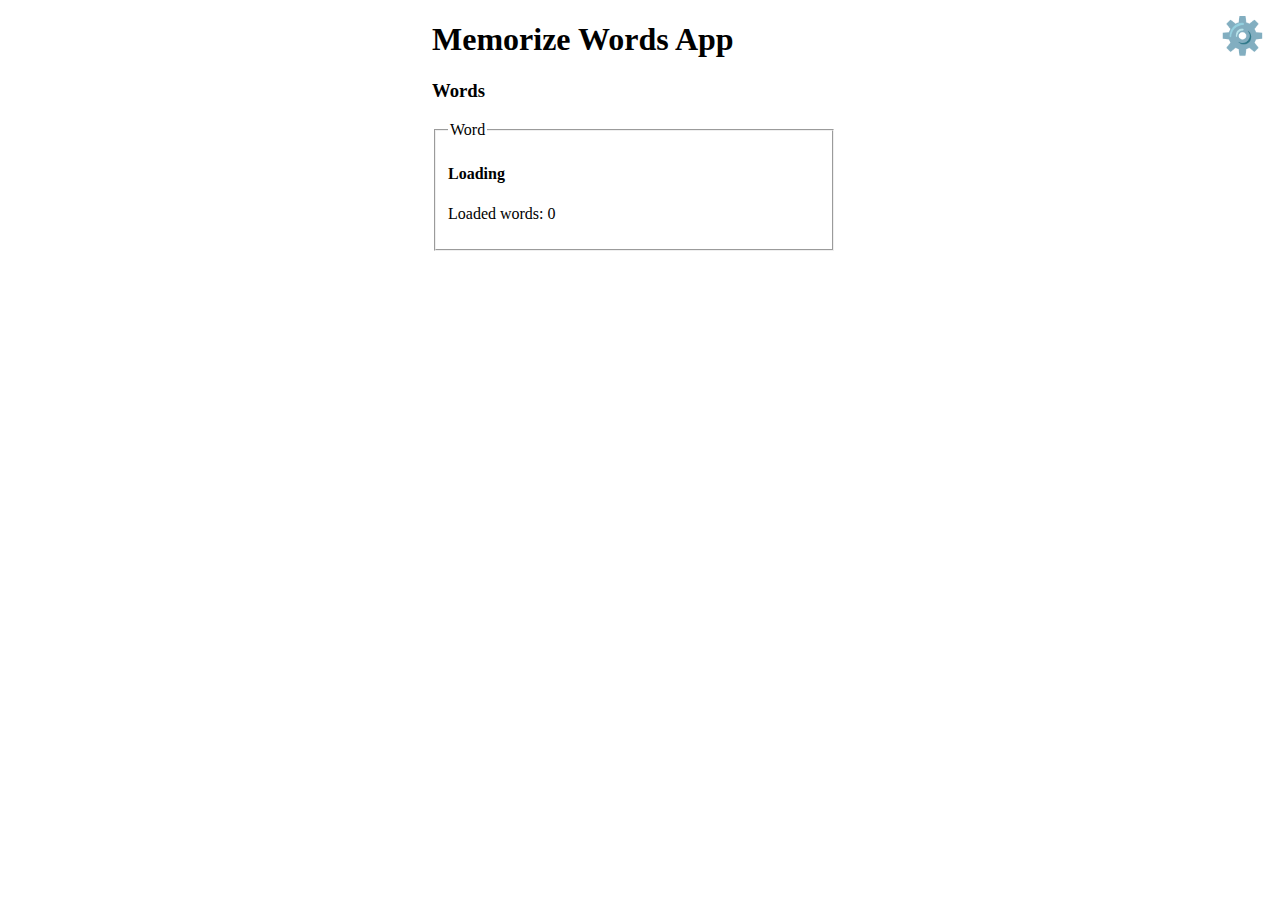
<file: index.html>
<!DOCTYPE html>
<html lang="en">
<head>
  <meta charset="UTF-8">
  <meta http-equiv="X-UA-Compatible" content="IE=edge">
  <meta name="viewport" content="width=device-width, initial-scale=1.0">
  <title>Memorize Words App</title>
  <link rel="stylesheet" href="all.css">
  <link rel="stylesheet" href="index.css">
</head>
<body>

  <a href="settings.html" class="button top-rigth">⚙️</a>

  <h1>Memorize Words App</h1>

  <h3>Words</h3>

  <fieldset class="word-content loading-bar">
    <legend>Word</legend>
    <h4 class="loading-node">Loading ...</h4>
    <p>Loaded words: <span class="loaded-words-num">0</span></p>
  </fieldset>
  <script>
    function LoadingBar(parentSelector, loadingSelector) {
      this.counter = 3
      this.parent = document.querySelector(parentSelector)
      this.node = this.parent.querySelector(loadingSelector)
      this.interval = setInterval(() => {
        if(this.counter > 2) {
          this.node.innerHTML = 'Loading '
          this.counter = 0
        }
        else {
          this.node.innerHTML += '.'
          this.counter++
        }
      }, 500)
      this.remove = () => {
        clearInterval(this.loadingInterval)
        this.parent.remove()
      }
    }

    const loadingBar = new LoadingBar('.loading-bar', '.loading-node')
  </script>

  <fieldset class="word-content word-card opacity0" style="display: none">
    <legend>Word</legend>
    <h3 class="word-title">Word</h3>

    <form class="word-item check-spelling">
      <label for="check_spelling">Check spelling</label>
      <input id="check_spelling" type="text" placeholder="word" autocomplete="off">
      <p class="check-indicator">
        <span>✅</span>
        <span>❌</span>
      </p>
      <br class="chk-btn">
      <button type="submit" class="check-spelling-button chk-btn">Check</button>
    </form>

    <div class="word-item word-variants">
      <button onclick="getNode('.word-variants-content').classList.add('shown')">Show word variants</button>

      <p class="check-indicator">
        <span>✅</span>
        <span>❌</span>
      </p>

      <form class="word-variants-content">
        <div class="field">
          <input id="word_radio_1" type="radio" name="word_radio" value="false">
          <label for="word_radio_1">Word variant 1</label>
        </div>

        <div class="field">
          <input id="word_radio_2" type="radio" name="word_radio" value="false">
          <label for="word_radio_2">Word variant 2</label>
        </div>

        <div class="field">
          <input id="word_radio_3" type="radio" name="word_radio" value="false">
          <label for="word_radio_3">Word variant 3</label>
        </div>

        <div class="field">
          <input id="word_radio_4" type="radio" name="word_radio" value="false">
          <label for="word_radio_4">Word variant 4</label>
        </div>

        <button type="submit" class="check-word-variants chk-btn">Check</button>
      </form>

      <form class="word-item right-check-spelling">
        <label for="right_check_spelling">Right spelling</label>
        <input id="right_check_spelling" type="text" placeholder="word" autocomplete="off">
        <p class="check-indicator">
          <span>✅</span>
          <span>❌</span>
        </p>
        <br class="chk-btn">
        <button type="submit" class="check-spelling-button chk-btn">Check</button>
      </form>
    </div>

    <div class="word-item memorize-quality">
      <label for="memorize_quality">Memorize quality</label>
      <input id="memorize_quality" type="range" min="1" max="3" value="2">
      <div class="range-numbers">
        <p>1</p>
        <p>2</p>
        <p>3</p>
      </div>
    </div>

    <div class="final-block">
      <button class="save-next">Save & Next</button>
      <span class="next-invoke-date-indicator">1011.01.11</span>
    </div>

  </fieldset>

  <fieldset class="word-content finish-content opacity0" style="display: none">
    <legend>Word</legend>
    <h3>All words processed</h3>
    <a href="">
      <button class="default-button">More</button>
    </a>
  </fieldset>

  <!-- <script src="https://bm25-website.cyclic.app/fetchMachineClient.js"></script> -->
  <script src="http://localhost:8080/fetchMachineClient.js"></script>
  <script src="core.js"></script>
  <script src="index.js"></script>
</body>
</html>
</file>
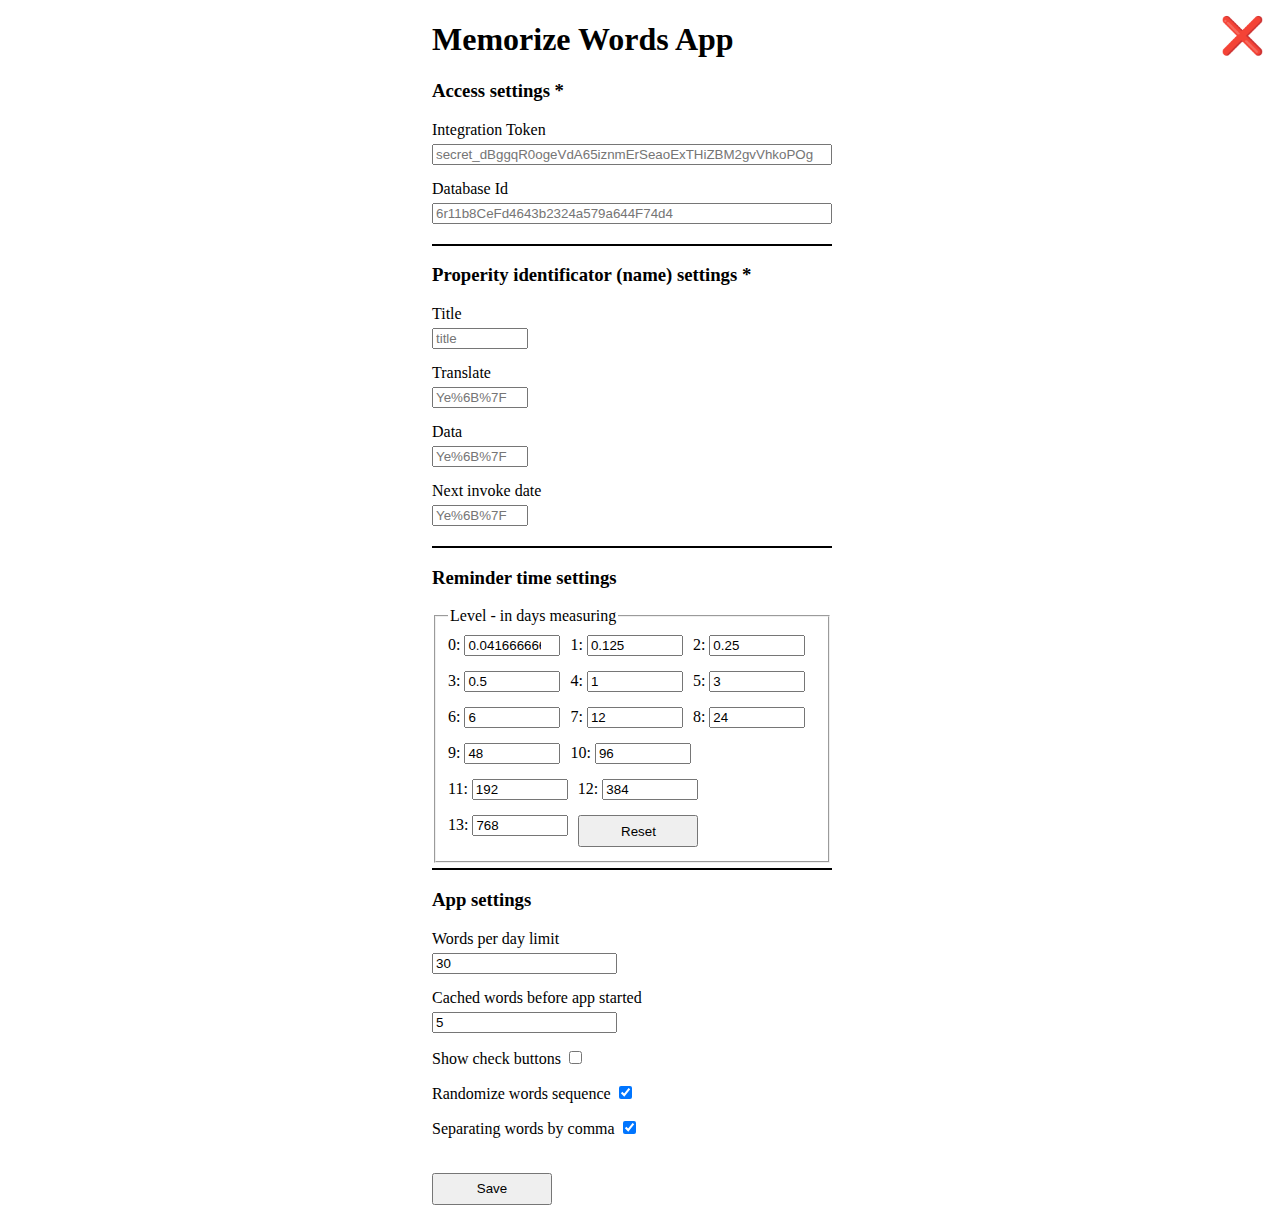
<file: settings.html>
<!DOCTYPE html>
<html lang="en">
<head>
  <meta charset="UTF-8">
  <meta http-equiv="X-UA-Compatible" content="IE=edge">
  <meta name="viewport" content="width=device-width, initial-scale=1.0">
  <title>Settings</title>
  <link rel="stylesheet" href="all.css">
  <link rel="stylesheet" href="settings.css">
</head>
<body>

  <a href="index.html" class="button top-rigth">❌</a>

  <h1>Memorize Words App</h1>

  <div class="content">

    <div class="content-item access">
      <h3>Access settings *</h3>
      <div class="field">
        <label for="integrationToken">Integration Token</label>
        <input id="integrationToken" type="text" placeholder="secret_dBggqR0ogeVdA65iznmErSeaoExTHiZBM2gvVhkoPOg">
      </div>
    
      <div class="field">
        <label for="databaseId">Database Id</label>
        <input id="databaseId" type="text" placeholder="6r11b8CeFd4643b2324a579a644F74d4">
      </div>
    </div>
  
    <div class="content-item props-id">
      <h3>Properity identificator (name) settings *</h3>
      <div class="field">
        <label for="prop_title">Title</label>
        <input id="prop_title" type="text" placeholder="title">
      </div>
    
      <div class="field">
        <label for="prop_eng">Translate</label>
        <input id="prop_eng" type="text" placeholder="Ye%6B%7F">
      </div>
  
      <div class="field">
        <label for="prop_data">Data</label>
        <input id="prop_data" type="text" placeholder="Ye%6B%7F">
      </div>

      <div class="field">
        <label for="prop_nextInvokeDate">Next invoke date</label>
        <input id="prop_nextInvokeDate" type="text" placeholder="Ye%6B%7F">
      </div>
    </div>
  
    <div class="content-item reminder-time">
      <h3>Reminder time settings</h3>
      <fieldset>
        <legend>Level - in days measuring</legend>
  
        <div class="field">
          <label for="rtl0">0:</label>
          <input id="rtl0" type="number" placeholder="1/24">
        </div>
  
        <div class="field">
          <label for="rtl1">1:</label>
          <input id="rtl1" type="number" placeholder="0.125">
        </div>
  
        <div class="field">
          <label for="rtl2">2:</label>
          <input id="rtl2" type="number" placeholder="0.25">
        </div>
  
        <div class="field">
          <label for="rtl3">3:</label>
          <input id="rtl3" type="number" placeholder="0.5">
        </div>
  
        <div class="field">
          <label for="rtl4">4:</label>
          <input id="rtl4" type="number" placeholder="1">
        </div>
  
        <div class="field">
          <label for="rtl5">5:</label>
          <input id="rtl5" type="number" placeholder="3">
        </div>
  
        <div class="field">
          <label for="rtl6">6:</label>
          <input id="rtl6" type="number" placeholder="6">
        </div>
  
        <div class="field">
          <label for="rtl7">7:</label>
          <input id="rtl7" type="number" placeholder="12">
        </div>
  
        <div class="field">
          <label for="rtl8">8:</label>
          <input id="rtl8" type="number" placeholder="24">
        </div>
  
        <div class="field">
          <label for="rtl9">9:</label>
          <input id="rtl9" type="number" placeholder="48">
        </div>

        <div class="field">
          <label for="rtl10">10:</label>
          <input id="rtl10" type="number" placeholder="96">
        </div>

        <div class="field">
          <label for="rtl11">11:</label>
          <input id="rtl11" type="number" placeholder="192">
        </div>

        <div class="field">
          <label for="rtl12">12:</label>
          <input id="rtl12" type="number" placeholder="384">
        </div>

        <div class="field">
          <label for="rtl13">13:</label>
          <input id="rtl13" type="number" placeholder="768">
        </div>
  
        <button class="default-button reset">Reset</button>
      </fieldset>
    </div>

    <div class="content-item app-settings">
      <h3>App settings</h3>

      <div class="field">
        <label for="wordsPerDay">Words per day limit</label>
        <input id="wordsPerDay" type="number" placeholder="30">
      </div>

      <div class="field">
        <label for="startCachedWords">Cached words before app started</label>
        <input id="startCachedWords" type="number" placeholder="5">
      </div>

      <div class="field checkbox">
        <label for="showCheckButtons">Show check buttons</label>
        <input id="showCheckButtons" type="checkbox">
      </div>

      <div class="field checkbox">
        <label for="randomizeWordSequence">Randomize words sequence</label>
        <input id="randomizeWordSequence" type="checkbox">
      </div>

      <div class="field checkbox">
        <label for="separatingWordsByComma">Separating words by comma</label>
        <input id="separatingWordsByComma" type="checkbox">
      </div>
    </div>

  </div>

  <button class="default-button save">Save</button>

  <script src="core.js"></script>
  <script src="settings.js"></script>
</body>
</html>
</file>
<file: all.css>
* {box-sizing: border-box}
a {text-decoration: none}

body {
  max-width: 26rem;
  margin: 0 auto;
}

a.button {
  font-size: 36px;
  transition: .1s;
}
a.button:hover {opacity: .7}

a.button.top-rigth {
  top: 15px;
  right: 15px;
  position: absolute;
}

.default-button {
  width: 7.5rem;
  height: 2rem;
}
</file>
<file: index.css>
body .chk-btn {display: none}
body.shown-checks .chk-btn {display: unset}

.opacity0 {opacity: 0}

.word-content {
  max-width: 25rem;
  transition: .5s;
}

.word-item {margin-bottom: 15px;}

.word-item label {
  display: block;
  margin-bottom: 5px;
}

.check-spelling-button {margin-top: 5px}

.word-variants button,
.word-variants .field {margin-bottom: 5px}

.word-variants label {display: inline}

.word-variants-content {visibility: hidden}
.word-variants-content.shown {visibility: visible;}

.check-indicator {display: inline}
.check-indicator > *{display: none}

.memorize-quality {width: 10rem}
.memorize-quality p {margin: 0}
.memorize-quality input {width: 100%}

.memorize-quality .range-numbers {
  display: flex;
  justify-content: space-between;
  text-align: center;
  position: relative;
  left: 3px;
}

.memorize-quality .range-numbers p {width: 20px}

.finish-content {transition: .5s}

.word-content.word-card .final-block {
  display: flex;
  justify-content: space-between;
  align-items: center;
}

.word-content.word-card .final-block .next-invoke-date-indicator {font-size: .8rem}
</file>
<file: settings.css>
.content .content-item {
  max-width: 25rem;
  border-bottom: 2px solid;
  padding-bottom: 5px;
}
.content .content-item:last-child {
  padding-bottom: 0;
  border-bottom: none;
}

.field {margin-bottom: 15px}
.field > * {display: block}
.field.checkbox > * {display: unset}
.field label {margin-bottom: 5px}

.access .field input {
  max-width: 25rem;
  width: 100%;
}

.reminder-time fieldset {
  padding-top: 10px;
  padding-bottom: 10px;
  display: flex;
  flex-wrap: wrap;
}
.reminder-time fieldset > * {flex-shrink: 0}
.reminder-time .field {margin-right: 10px}
.reminder-time .field > * {display: inline}
.reminder-time .field input {width: 6rem}

.props-id .field input {width: 6rem}

button.save {margin-top: 20px}
</file>
